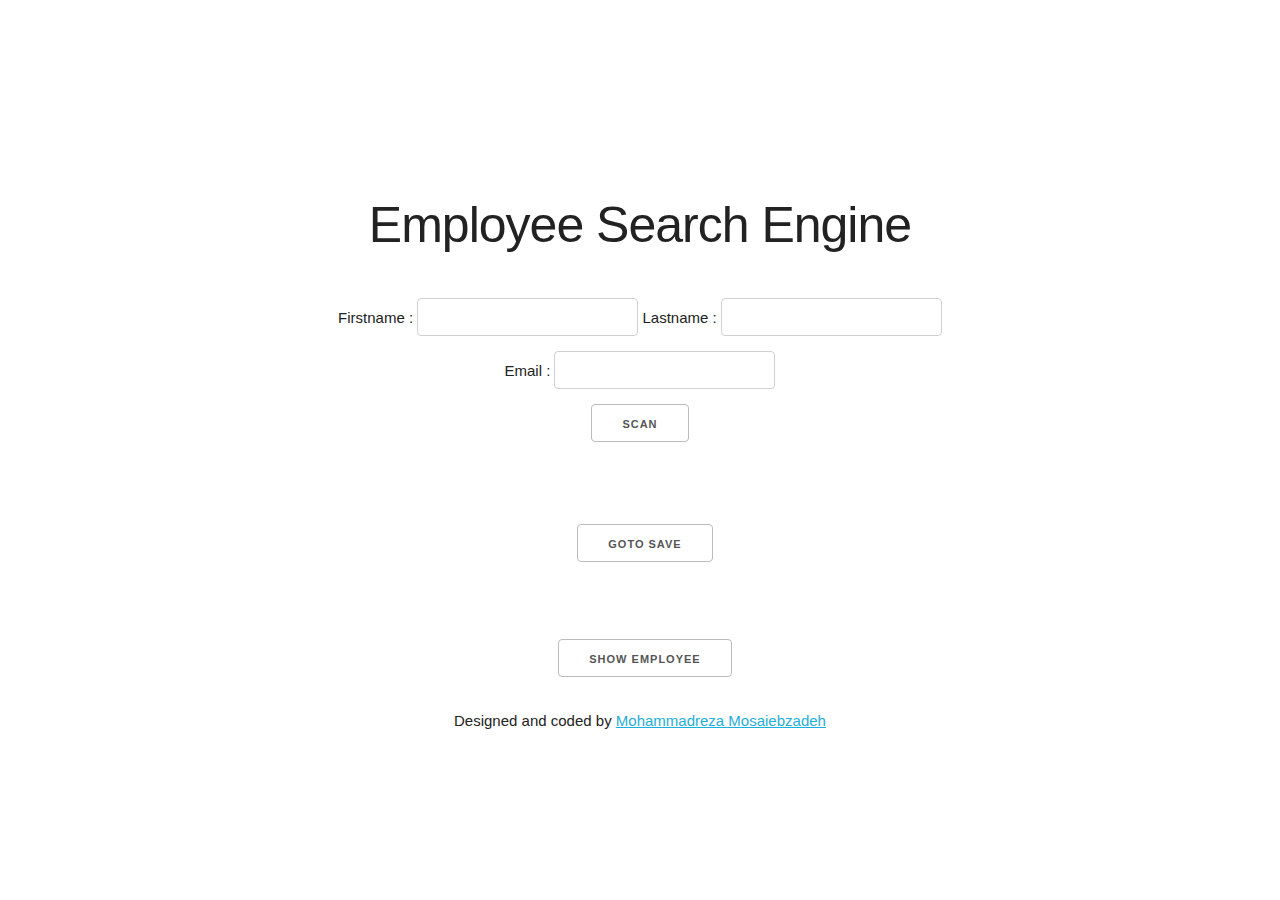
<file: Tamrin2/employeeServlet/target/employeeServlet-1.0-SNAPSHOT/index.html>
<!DOCTYPE html>
<html lang="en">
<head>
    <meta charset="UTF-8">
    <title>Home Page</title>
    <link rel="stylesheet" href="index.css" type="text/css">
</head>
<body>
<script src="index.js"></script>
<div class="main">

    <!-- Home Page -->

    <div class="home">
        <div class="container">
            <div class="row">
                <div class="eight columns offset-by-two">
                    <h1 class="headline">Employee Search Engine</h1>
                </div>
            </div>

            <div class="row">
                <div class="eight columns offset-by-two">
                    <form action="find" method="get" class="wiki-search-form">
                        Firstname : <input type="text" name="firstname">
                        Lastname  : <input type="text" name="lastname"><br>
                        Email  :  <input type="email" name="email"><br>
                        <input type="submit" name="scan" value="scan">
                    </form>
                </div>
            </div>

            <div class="row">
                <div class="eight columns offset-by-two">
                    <form action="save.html" class="wiki-search-form">
<!--                        <input type="search" placeholder="Search Maktab Employee..." class="wiki-search-input" id="wiki-search-input">-->
                        <button class="button btn btn-wiki">Goto Save</button>
<!--                        <a class="button btn btn-lucky" href="http://en.wikipedia.org/wiki/Special:Random" target="_blank">I'm Feeling Lucky</a>-->
                    </form>
                </div>
            </div>

            <div class="row">
                <div class="eight columns offset-by-two">
                    <form action="show" class="wiki-search-form" method="post">
                        <button class="button btn btn-wiki">Show Employee</button>
                    </form>
                </div>
            </div>

            <div class="row">
                <div class="eight columns offset-by-two">
                    <footer class="attribution">
                        <p>Designed and coded by <a href="https://github.com/M-Mosaiebzadeh">Mohammadreza Mosaiebzadeh</a></p>
                    </footer>
                </div>
            </div>
        </div>
    </div>

</div>
</body>
</html>
</file>
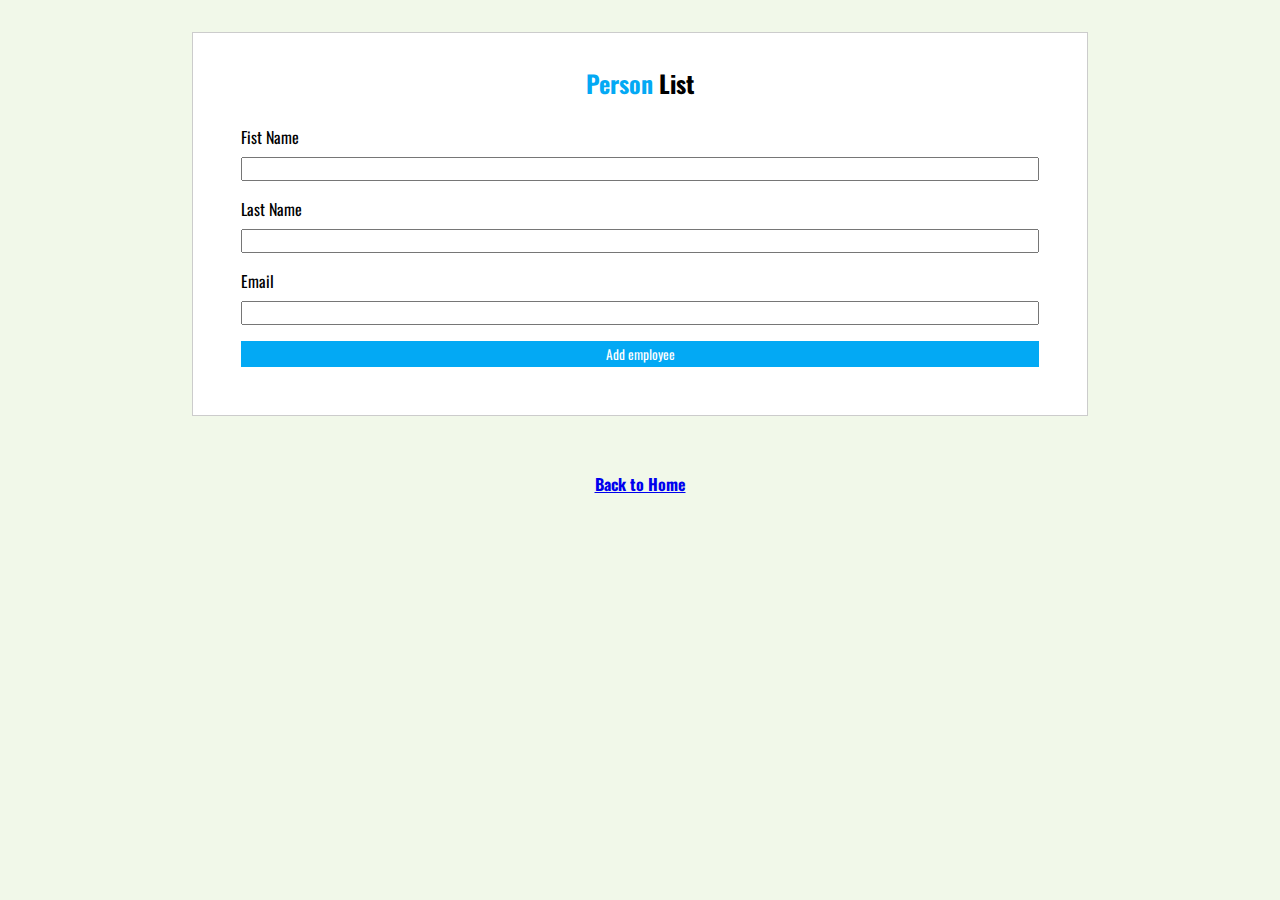
<file: Tamrin2/employeeServlet/target/employeeServlet-1.0-SNAPSHOT/save.html>
<!DOCTYPE html>
<html lang="en">
<head>
    <meta charset="UTF-8">
    <title>Home Page</title>
    <link rel="stylesheet" href="save.css" type="text/css">
</head>
<body>

<script src="save.js"></script>

<div class="person">
    <h2 class="person-title">
        <span>Person </span>List
    </h2>
    <!--   <div class="alert alert-danger">message</div> -->
    <form class="person-form" action="saveServlet" method="post">
        <div class="form-group">
            <label for="first-name">Fist Name</label>
            <input type="text" id="first-name" name="firstname">
        </div>
        <div class="form-group">
            <label for="last-name">Last Name</label>
            <input type="text" id="last-name" name="lastname">
        </div>
        <div class="form-group">
            <label for="email">Email</label>
            <input type="email" id="email" name="email">
        </div>
        <input id="add" type="submit" value="Add employee">
    </form>
</div>
<br>
<center><h4><a href="index.html">Back to Home</a> </h4></center>


</body>
</html>
</file>
<file: Tamrin2/employeeServlet/target/employeeServlet-1.0-SNAPSHOT/index.css>
/*
* Skeleton V2.0.4
* Copyright 2014, Dave Gamache
* www.getskeleton.com
* Free to use under the MIT license.
* http://www.opensource.org/licenses/mit-license.php
* 12/9/2014
* Sass Version by Seth Coelen https://github.com/whatsnewsaes
*/
/* Base files. */
/*! normalize.css v3.0.3 | MIT License | github.com/necolas/normalize.css */
html {
    font-family: sans-serif;
    -ms-text-size-adjust: 100%;
    -webkit-text-size-adjust: 100%; }

body {
    margin: 0; }

article,
aside,
details,
figcaption,
figure,
footer,
header,
hgroup,
main,
menu,
nav,
section,
summary {
    display: block; }

audio,
canvas,
progress,
video {
    display: inline-block;
    vertical-align: baseline; }

audio:not([controls]) {
    display: none;
    height: 0; }

[hidden],
template {
    display: none; }

a {
    background-color: transparent; }

a:active {
    outline: 0; }
a:hover {
    outline: 0; }

abbr[title] {
    border-bottom: 1px dotted; }

b,
strong {
    font-weight: bold; }

dfn {
    font-style: italic; }

h1 {
    font-size: 2em;
    margin: 0.67em 0; }

mark {
    background: #ff0;
    color: #000; }

small {
    font-size: 80%; }

sub,
sup {
    font-size: 75%;
    line-height: 0;
    position: relative;
    vertical-align: baseline; }

sup {
    top: -0.5em; }

sub {
    bottom: -0.25em; }

img {
    border: 0; }

svg:not(:root) {
    overflow: hidden; }

figure {
    margin: 1em 40px; }

hr {
    box-sizing: content-box;
    height: 0; }

pre {
    overflow: auto; }

code,
kbd,
pre,
samp {
    font-family: monospace, monospace;
    font-size: 1em; }

button,
input,
optgroup,
select,
textarea {
    color: inherit;
    font: inherit;
    margin: 0; }

button {
    overflow: visible; }

button,
select {
    text-transform: none; }

button,
html input[type="button"],
input[type="reset"],
input[type="submit"] {
    -webkit-appearance: button;
    cursor: pointer; }

button[disabled],
html input[disabled] {
    cursor: default; }

button::-moz-focus-inner,
input::-moz-focus-inner {
    border: 0;
    padding: 0; }

input {
    line-height: normal; }

input[type="checkbox"],
input[type="radio"] {
    box-sizing: border-box;
    padding: 0; }

input[type="number"]::-webkit-inner-spin-button,
input[type="number"]::-webkit-outer-spin-button {
    height: auto; }

input[type="search"] {
    -webkit-appearance: textfield;
    box-sizing: content-box; }

input[type="search"]::-webkit-search-cancel-button,
input[type="search"]::-webkit-search-decoration {
    -webkit-appearance: none; }

fieldset {
    border: 1px solid #c0c0c0;
    margin: 0 2px;
    padding: 0.35em 0.625em 0.75em; }

legend {
    border: 0;
    padding: 0; }

textarea {
    overflow: auto; }

optgroup {
    font-weight: bold; }

table {
    border-collapse: collapse;
    border-spacing: 0; }

td,
th {
    padding: 0; }

/*
* Skeleton V2.0.4
* Copyright 2014, Dave Gamache
* www.getskeleton.com
* Free to use under the MIT license.
* http://www.opensource.org/licenses/mit-license.php
* 12/9/2014
* Sass Version by Seth Coelen https://github.com/whatsnewsaes
*/
html {
    font-size: 62.5%; }

body {
    font-size: 1.5em;
    line-height: 1.6;
    font-weight: 400;
    font-family: "Raleway", "HelveticaNeue", "Helvetica Neue", Helvetica, Arial, sans-serif;
    color: #222; }

a {
    color: #1eaedb; }
a:hover {
    color: #1b9cc5; }

hr {
    margin-top: 3rem;
    margin-bottom: 3.5rem;
    border-width: 0;
    border-top: 1px solid #e1e1e1; }

.u-full-width {
    width: 100%;
    box-sizing: border-box; }

.u-max-full-width {
    max-width: 100%;
    box-sizing: border-box; }

.u-pull-right {
    float: right; }

.u-pull-left {
    float: left; }

h1, h2, h3, h4, h5, h6 {
    margin-top: 0;
    margin-bottom: 2rem;
    font-weight: 300; }

h1 {
    font-size: 4.0rem;
    line-height: 1.2;
    letter-spacing: -.1rem; }

h2 {
    font-size: 3.6rem;
    line-height: 1.25;
    letter-spacing: -.1rem; }

h3 {
    font-size: 3.0rem;
    line-height: 1.3;
    letter-spacing: -.1rem; }

h4 {
    font-size: 2.4rem;
    line-height: 1.35;
    letter-spacing: -.08rem; }

h5 {
    font-size: 1.8rem;
    line-height: 1.5;
    letter-spacing: -.05rem; }

h6 {
    font-size: 1.5rem;
    line-height: 1.6;
    letter-spacing: 0; }

@media (min-width: 550px) {
    h1 {
        font-size: 5.0rem; }

    h2 {
        font-size: 4.2rem; }

    h3 {
        font-size: 3.6rem; }

    h4 {
        font-size: 3.0rem; }

    h5 {
        font-size: 2.4rem; }

    h6 {
        font-size: 1.5rem; } }
p {
    margin-top: 0; }

/* Modules */
/*
* Skeleton V2.0.4
* Copyright 2014, Dave Gamache
* www.getskeleton.com
* Free to use under the MIT license.
* http://www.opensource.org/licenses/mit-license.php
* 12/9/2014
* Sass Version by Seth Coelen https://github.com/whatsnewsaes
*/
.container {
    position: relative;
    width: 100%;
    max-width: 1140px;
    margin: 0 auto;
    padding: 0 20px;
    box-sizing: border-box; }

.column,
.columns {
    width: 100%;
    float: left;
    box-sizing: border-box; }

@media (min-width: 400px) {
    .container {
        width: 85%;
        padding: 0; } }
@media (min-width: 550px) {
    .container {
        width: 80%; }

    .column,
    .columns {
        margin-left: 4%; }

    .column:first-child,
    .columns:first-child {
        margin-left: 0; }

    .one.column,
    .one.columns {
        width: 4.66667%; }

    .two.columns {
        width: 13.33333%; }

    .three.columns {
        width: 22%; }

    .four.columns {
        width: 30.66667%; }

    .five.columns {
        width: 39.33333%; }

    .six.columns {
        width: 48%; }

    .seven.columns {
        width: 56.66667%; }

    .eight.columns {
        width: 65.33333%; }

    .nine.columns {
        width: 74%; }

    .ten.columns {
        width: 82.66667%; }

    .eleven.columns {
        width: 91.33333%; }

    .twelve.columns {
        width: 100%;
        margin-left: 0; }

    .one-third.column {
        width: 30.66667%; }

    .two-thirds.column {
        width: 65.33333%; }

    .one-half.column {
        width: 48%; }

    .offset-by-one.column,
    .offset-by-one.columns {
        margin-left: 8.66667%; }

    .offset-by-two.column,
    .offset-by-two.columns {
        margin-left: 17.33333%; }

    .offset-by-three.column,
    .offset-by-three.columns {
        margin-left: 26%; }

    .offset-by-four.column,
    .offset-by-four.columns {
        margin-left: 34.66667%; }

    .offset-by-five.column,
    .offset-by-five.columns {
        margin-left: 43.33333%; }

    .offset-by-six.column,
    .offset-by-six.columns {
        margin-left: 52%; }

    .offset-by-seven.column,
    .offset-by-seven.columns {
        margin-left: 60.66667%; }

    .offset-by-eight.column,
    .offset-by-eight.columns {
        margin-left: 69.33333%; }

    .offset-by-nine.column,
    .offset-by-nine.columns {
        margin-left: 78%; }

    .offset-by-ten.column,
    .offset-by-ten.columns {
        margin-left: 86.66667%; }

    .offset-by-eleven.column,
    .offset-by-eleven.columns {
        margin-left: 95.33333%; }

    .offset-by-one-third.column,
    .offset-by-one-third.columns {
        margin-left: 34.66667%; }

    .offset-by-two-thirds.column,
    .offset-by-two-thirds.columns {
        margin-left: 69.33333%; }

    .offset-by-one-half.column,
    .offset-by-one-half.column {
        margin-left: 52%; } }
.container:after,
.row:after,
.u-cf {
    content: "";
    display: table;
    clear: both; }

.button,
button {
    display: inline-block;
    height: 38px;
    padding: 0 30px;
    color: #555555;
    text-align: center;
    font-size: 11px;
    font-weight: 600;
    line-height: 38px;
    letter-spacing: .1rem;
    text-transform: uppercase;
    text-decoration: none;
    white-space: nowrap;
    background-color: transparent;
    border-radius: 4px;
    border: 1px solid #bbb;
    cursor: pointer;
    box-sizing: border-box; }

input[type="submit"], input[type="reset"], input[type="button"] {
    display: inline-block;
    height: 38px;
    padding: 0 30px;
    color: #555555;
    text-align: center;
    font-size: 11px;
    font-weight: 600;
    line-height: 38px;
    letter-spacing: .1rem;
    text-transform: uppercase;
    text-decoration: none;
    white-space: nowrap;
    background-color: transparent;
    border-radius: 4px;
    border: 1px solid #bbb;
    cursor: pointer;
    box-sizing: border-box; }

.button:hover,
button:hover {
    color: #333;
    border-color: #888888;
    outline: 0; }

input[type="submit"]:hover, input[type="reset"]:hover, input[type="button"]:hover {
    color: #333;
    border-color: #888888;
    outline: 0; }

.button:focus,
button:focus {
    color: #333;
    border-color: #888888;
    outline: 0; }

input[type="submit"]:focus, input[type="reset"]:focus, input[type="button"]:focus {
    color: #333;
    border-color: #888888;
    outline: 0; }

.button.button-primary,
button.button-primary {
    color: #fff;
    background-color: #33c3f0;
    border-color: #33c3f0; }

input[type="submit"].button-primary, input[type="reset"].button-primary, input[type="button"].button-primary {
    color: #fff;
    background-color: #33c3f0;
    border-color: #33c3f0; }

.button.button-primary:hover,
button.button-primary:hover {
    color: #fff;
    background-color: #1eaedb;
    border-color: #1eaedb; }

input[type="submit"].button-primary:hover, input[type="reset"].button-primary:hover, input[type="button"].button-primary:hover {
    color: #fff;
    background-color: #1eaedb;
    border-color: #1eaedb; }

.button.button-primary:focus,
button.button-primary:focus {
    color: #fff;
    background-color: #1eaedb;
    border-color: #1eaedb; }

input[type="submit"].button-primary:focus, input[type="reset"].button-primary:focus, input[type="button"].button-primary:focus {
    color: #fff;
    background-color: #1eaedb;
    border-color: #1eaedb; }
input[type="email"], input[type="number"], input[type="search"], input[type="text"], input[type="tel"], input[type="url"], input[type="password"] {
    height: 38px;
    padding: 6px 10px;
    background-color: #fff;
    border: 1px solid #d1d1d1;
    border-radius: 4px;
    box-shadow: none;
    box-sizing: border-box; }

textarea,
select {
    height: 38px;
    padding: 6px 10px;
    background-color: #fff;
    border: 1px solid #d1d1d1;
    border-radius: 4px;
    box-shadow: none;
    box-sizing: border-box; }

input[type="email"], input[type="number"], input[type="search"], input[type="text"], input[type="tel"], input[type="url"], input[type="password"] {
    -webkit-appearance: none;
    -moz-appearance: none;
    appearance: none; }

textarea {
    -webkit-appearance: none;
    -moz-appearance: none;
    appearance: none;
    min-height: 65px;
    padding-top: 6px;
    padding-bottom: 6px; }

input[type="email"]:focus, input[type="number"]:focus, input[type="search"]:focus, input[type="text"]:focus, input[type="tel"]:focus, input[type="url"]:focus, input[type="password"]:focus {
    border: 1px solid #33c3f0;
    outline: 0; }

textarea:focus,
select:focus {
    border: 1px solid #33c3f0;
    outline: 0; }

label,
legend {
    display: block;
    margin-bottom: .5rem;
    font-weight: 600; }

fieldset {
    padding: 0;
    border-width: 0; }

input[type="checkbox"], input[type="radio"] {
    display: inline; }

label > .label-body {
    display: inline-block;
    margin-left: .5rem;
    font-weight: normal; }

ul {
    list-style: circle inside; }

ol {
    list-style: decimal inside;
    padding-left: 0;
    margin-top: 0; }

ul {
    padding-left: 0;
    margin-top: 0; }
ul ul, ul ol {
    margin: 1.5rem 0 1.5rem 3rem;
    font-size: 90%; }

ol ol, ol ul {
    margin: 1.5rem 0 1.5rem 3rem;
    font-size: 90%; }

li {
    margin-bottom: 1rem; }

code {
    padding: .2rem .5rem;
    margin: 0 .2rem;
    font-size: 90%;
    white-space: nowrap;
    background: #f1f1f1;
    border: 1px solid #e1e1e1;
    border-radius: 4px; }

pre > code {
    display: block;
    padding: 1rem 1.5rem;
    white-space: pre; }

th,
td {
    padding: 12px 15px;
    text-align: left;
    border-bottom: 1px solid #e1e1e1; }

th:first-child,
td:first-child {
    padding-left: 0; }

th:last-child,
td:last-child {
    padding-right: 0; }

button,
.button {
    margin-bottom: 1rem; }

input,
textarea,
select,
fieldset {
    margin-bottom: 1.5rem; }

pre,
blockquote,
dl,
figure,
table,
p,
ul,
ol,
form {
    margin-bottom: 2.5rem; }

/*Custom Styles Start Here*/
body {
    background-color: #fff; }

h1 {
    font-family: 'Montserrat', sans-serif; }

.home {
    margin-top: 13em;
    text-align: center; }

.wiki-search-form {
    margin: 1.5em 0; }

#wiki-search-input {
    width: 90%; }

.button {
    margin-top: 2em;
    margin-left: 10px; }

.header {
    background-color: #EDEDED;
    padding: 5px 0 0;
    border-bottom: 1px solid #999; }

.header h1 {
    display: inline-block;
    font-size: 35px;
    margin-top: 10px; }

.result-wiki-search-form {
    display: inline-block;
    margin: 10px 0 0; }

#result-wiki-search-form-input {
    width: 350px; }

.result-list {
    margin-top: 20px; }

.result-title a {
    color: #2619AF;
    line-height: 1.2em;
    font-size: 18px;
    text-decoration: none; }

.result-title a:hover {
    text-decoration: underline; }

.result-title a:visited {
    color: #670199; }

.result-snippet {
    color: #545454; }

.searchmatch {
    font-weight: bold; }

.result-metadata {
    color: #078307; }

.result-9 {
    margin-bottom: 5em; }

.credit {
    position: absolute;
    left: 0;
    bottom: 0;
    text-align: center; }

.credit a {
    text-decoration: none; }

.error {
    margin-top: 4em;
    line-height: 20px; }

.error p {
    line-height: 10px; }

.keyword {
    font-weight: bold; }

.hidden {
    display: none; }

@media screen and (max-width: 720px) {
    .home {
        margin-top: 7em; } }
@media screen and (max-width: 400px) {
    #result-wiki-search-form-input {
        width: 100%; } }
</file>
<file: Tamrin2/employeeServlet/target/employeeServlet-1.0-SNAPSHOT/save.css>
@import "https://fonts.googleapis.com/css?family=Oswald";
@import "https://use.fontawesome.com/releases/v5.6.1/css/all.css";

html {
    background: #F1F8E9;
}

* {
    padding: 0;
    margin: 0;
    box-sizing: border-box;
    transition: all 300ms ease-in-out;
    font-family: "Oswald", sans-serif;
    list-style: none;
}

.alert {
    padding: 0.2rem 1rem;
    color: #fff;
    background: #00E676;
}
.alert.alert-success {
    background: #00E676;
}
.alert.alert-danger {
    background: #F50057;
}

.person {
    width: 70%;
    padding: 2rem 3rem;
    margin: 2rem auto;
    border: 1px solid #ccc;
    background: #fff;
}
.person table {
    width: 100%;
    border-collapse: collapse;
}
.person table th, .person table td {
    padding: 0.3rem;
    border-top: 1px solid #ccc;
    border-bottom: 1px solid #ccc;
    text-align: left;
}
.person table .delete {
    display: block;
    color: #F44336;
    text-align: center;
}
.person table .delete:hover {
    color: #B71C1C;
}
.person-title {
    text-align: center;
    margin-bottom: 1rem;
}
.person-title span {
    color: #03A9F4;
}
.person-form {
    margin-bottom: 1rem;
}
.person-form .form-group {
    display: flex;
    flex-direction: column;
    margin-bottom: 0.5rem;
}
.person-form .form-group label {
    padding: 0.5rem 0;
}
.person-form #add {
    display: block;
    width: 100%;
    padding: 0.2rem;
    margin-top: 1rem;
    background: #03A9F4;
    outline: none;
    border: none;
    color: #fff;
}
.person-form #add:hover {
    background: #1565C0;
}
</file>
